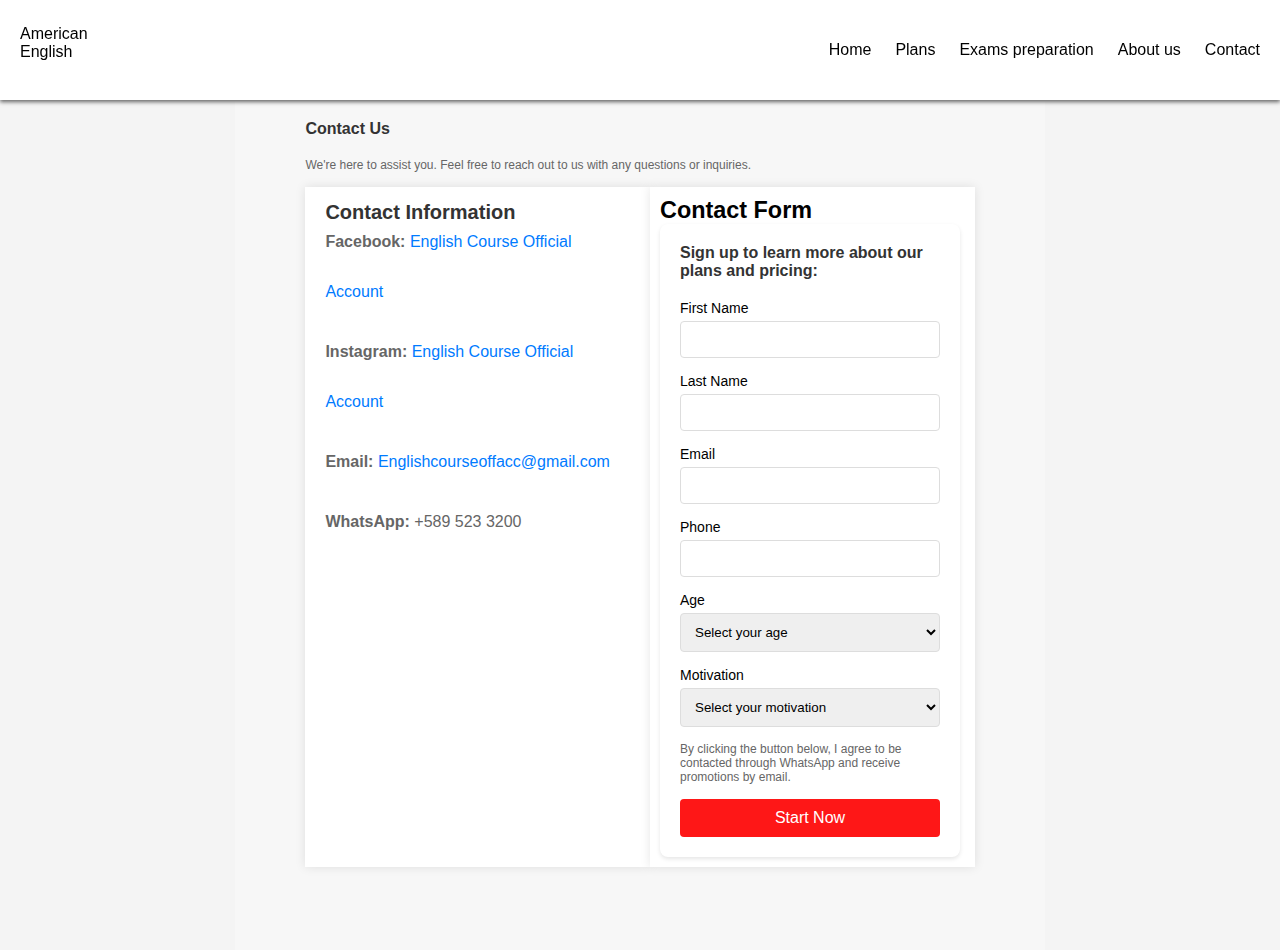
<file: pages/contact.html>
<!DOCTYPE html>
<html lang="en">
<head>
    <meta charset="UTF-8">
    <meta name="viewport" content="width=device-width, initial-scale=1.0">
    
    <link rel="stylesheet" href="../styles/styles.css">
    <link rel="stylesheet" href="../styles/stylesPages/contact.css">

    <link rel="preconnect" href="https://fonts.googleapis.com">
    <link rel="preconnect" href="https://fonts.gstatic.com" crossorigin>
    <link href="https://fonts.googleapis.com/css2?family=Inter:wght@200;300;500;600;800&display=swap" rel="stylesheet">
    <title>Contact</title>
</head>
<body>
    <header>
        <nav class="nav-bar">
            <div>
                <a href="/index.html">American English</a>
            </div>
            <ul class="ul-nav-bar">
                <li><a href="../index.html">Home</a></li>   
                <li><a href="./plans.html">Plans</a></li>   
                <li><a href="./exams.html">Exams preparation</a></li>   
                <li><a href="./aboutUs.html">About us</a></li>   
                <li><a href="./contact.html">Contact</a></li>   
            </ul>
        </nav>
    </header>

    <!-- Contact Section -->
    <section id="contact">
        <div class="container">
            <h2>Contact Us</h2>
            <p>We're here to assist you. Feel free to reach out to us with any questions or inquiries.</p>

            <div class="contact-details">
                <div class="contact-info">
                    <h3>Contact Information</h3>
                    <p><strong>Facebook:</strong> <a href="https://www.facebook.com/EnglishCourseOfficialAccount" target="_blank">English Course Official Account</a></p>
                    <p><strong>Instagram:</strong> <a href="https://www.instagram.com/EnglishCourseOfficialAccount" target="_blank">English Course Official Account</a></p>
                    <p><strong>Email:</strong> <a href="mailto:Englishcourseoffacc@gmail.com">Englishcourseoffacc@gmail.com</a></p>
                    <p><strong>WhatsApp:</strong> +589 523 3200</p>
                </div>

                <div class="contact-form">
                    <h3>Contact Form</h3>
                    
      <section class="signupSection">
        <form id="signup-form">
            <h2>Sign up to learn more about our plans and pricing:</h2>

            <div>
                <label for="first-name">First Name</label>
                <input type="text" id="first-name" name="first-name" required>
            </div>

            <div>
                <label for="last-name">Last Name</label>
                <input type="text" id="last-name" name="last-name" required>
            </div>

            <div>
                <label for="email">Email</label>
                <input type="email" id="email" name="email" required>
            </div>

            <div>
                <label for="phone">Phone</label>
                <input type="tel" id="phone" name="phone"required>
            </div>
                
            <div>
                <label for="age">Age</label>
                <select id="age" name="age" required>
                    <option value="" disabled selected>Select your age</option>
                    <option value="18-25">18-25</option>
                    <option value="26-35">26-35</option>
                    <option value="36-45">36-45</option>
                    <option value="46+">46+</option>
                </select>
            </div>

            <div>
                <label for="motivation">Motivation</label>
                <select id="motivation" name="motivation" required>
                    <option value="" disabled selected>Select your motivation</option>
                    <option value="studies">For studies</option>
                    <option value="hobby">As a hobby</option>
                    <option value="travel">For travel</option>
                    <option value="other">Other</option>
                </select>
            </div>

            <p>
                By clicking the button below, I agree to be contacted through WhatsApp and receive promotions by email.
            </p>
            
            <button id="saveButton" type="submit">Start Now</button>
        </form>
        
    </section>
</main>
                </div>
            </div>
        </div>
        
    </section>
    <script src="../js/contact-dom.js" type="module"></script>
    <script src="../js/contact-events.js" type="module"></script>
    <script src="../js/contact.js" type="module"></script>
</body>
</html>
</file>
<file: styles/styles.css>
* {
    margin: 0;
    padding: 0;
    transition: 0.1ms;
}

body {
    font-family: 'Inter', sans-serif;
    background-color: #f4f4f4;
    display: block;
    justify-content: center;
    align-items: center;
    height: 100vh;
}

header {
    position: fixed;
    top: 0;
    left: 0;
    width: 100vw;
    height: 6.25rem;
    border-radius: 0px;
    background: #ffffff;
    box-shadow:  0px 2px 4px #656565;
}

header .nav-bar {
    box-sizing: border-box;
    display: flex;
    width: 100%;
    height: 100%;
    flex-direction: row;
    justify-content: space-between;
    align-items: center;
    padding: 16px 20px;

}

.ul-nav-bar {
    display: flex;
    flex-direction: row;
    justify-content: right;
    align-items: center;
    gap: 1.5rem;
    width: 100%;
}
a{
 text-decoration: none;
 color: black;

}

ul {
   list-style-type: none;
}

.sectionPresentation {
    display: flex;
    flex-direction: column;
    gap: 2rem;
    padding: 3rem 6rem;
    margin-top: 100px;
}

.buttonPresentation {
    display: flex;
    width: 100%;
    justify-content: left;
}

.titlePresentation {
    font-family: 'Inter', sans-serif;
    font-size: 60px;
    color: red;

}

.subTilePresentation {
    font-size: 16px;
    font-weight: 500;
    color: rgb(2, 4, 38);
}

.containerText {
    width:50%;
    display: flex;
    flex-direction: column;
    gap: 1rem;
}

.buttonPresentation button {
    padding: 14px 20px;
    border-radius: 1rem;
    border: none;
    font-size: 1rem;
}

.cardPlans {
    box-sizing: border-box;
    display: grid;
    grid-template-columns: repeat(3, 1fr);
    grid-gap: 3rem;
    padding: 3rem 6rem;
}

.cardsContainerPlans {
    display: flex;
    flex-direction: column;
    background-color: #0f062d;
    padding: 20px;
    border-radius: 1.2rem;
    color: #fff;
    
}

.buttonCards{
    padding: 14px 20px;
    border-radius: 1.2rem;
    border: none;
    font-size: 1rem;
}

.titleCard {
    padding-bottom: 12px;
}

.containerBtn {
 padding-top: 3rem;
}

* {
    margin: 0;
    padding: 0;
    transition: 0.1ms;
}

body {
    font-family: 'Inter', sans-serif;
    height: 100vh;
}

header {
    position: fixed;
    top: 0;
    left: 0;
    width: 100vw;
    height: 6.25rem;
    border-radius: 0px;
    background: #ffffff;
    box-shadow:  0px 2px 4px #656565;
}

header .nav-bar {
    box-sizing: border-box;
    display: flex;
    width: 100%;
    height: 100%;
    flex-direction: row;
    justify-content: space-between;
    align-items: center;
    padding: 16px 20px;
    z-index: 100;
}

.ul-nav-bar {
    display: flex;
    flex-direction: row;
    justify-content: right;
    align-items: center;
    gap: 1.5rem;
    width: 100%;
}
a{
 text-decoration: none;
 color: black;
}
ul {
    list-style-type: none;
 }
     
 
/* footer */

footer {

    background-color: red;
    height: 200px;
    padding: 3rem 6rem;
    color: #fff;
}

.footerContainer {
    display: grid;
    grid-template-columns: repeat(2, 1fr);
}

.socialMedias {
    display: flex;
    flex-direction: column;
    gap: 2rem;
}

.socialMedias a {
    color: #fff;   
    display: flex;
    flex-direction: row;
    align-items: center;
    gap: 1rem; 
}

.boxInformation {
    padding: 3rem 6rem;
}

.boxInformation h3{
    text-align: center;
}

.boxInformation img{
width: 400px;
height: 300px;
}


.boxInformation-content {
    display: flex;
    flex-direction: row;
    justify-content: center;
    gap: 2rem;

}
</file>
<file: styles/stylesPages/contact.css>
/* Contact Section Styles */
#contact {
    height: 100%;
    margin-top: 20px;
    background-color: #f7f7f7;
    padding-top: 80px;
    font-size: 20px;
}

.container {
    max-width: 800px;
    margin: 50px;
    padding: 20px;
    
}

h2 {
    font-size: 50px;
    color: #333;
}

.contact-details {
    display: flex;
    flex-wrap: wrap;
    justify-content:space-between
}

.contact-info {
    flex: 1;
    padding: 20px;
    background-color: #fff;
    box-shadow: 0 0 10px rgba(0, 0, 0, 0.1);
    margin-bottom: 20px;
}

.contact-info h3 {
    line-height: 10px;
    font-size: 20px;
    color: #333;
}

.contact-info p {
    line-height: 50px;
    font-size: 16px;
    color: #666;
    margin-bottom: 10px;
}

.contact-info a {
    color: #007BFF;
    text-decoration: none;
}

.contact-info a:hover {
    text-decoration: underline;
}

.contact-form {
    flex: 1;
    padding: 10px;
    background-color: #fff;
    box-shadow: 0 0 10px rgba(0, 0, 0, 0.1);
    margin-bottom: 20px;
}
body {
    font-family: Arial, sans-serif;
    background-color: #f4f4f4;
    display: flex;
    justify-content: center;
    align-items: center;
    height: 100vh;
    margin: 0;
}

form {
    background: #fff;
    padding: 20px;
    border-radius: 8px;
    box-shadow: 0 2px 4px rgba(0,0,0,0.1);
    width: 300px;
    box-sizing: border-box;
}

h2 {
    font-size: 16px;
    margin-bottom: 20px;
}

div {
    margin-bottom: 15px;
}

label {
    display: block;
    margin-bottom: 5px;
    font-size: 14px;
}

input[type="text"],
input[type="email"],
input[type="tel"],
select {
    width: 100%;
    padding: 10px;
    border: 1px solid #ddd;
    border-radius: 4px;
    box-sizing: border-box;
}

button {
    background-color: #fe1717;
    color: #fff;
    padding: 10px;
    border: none;
    border-radius: 4px;
    width: 100%;
    cursor: pointer;
    font-size: 16px;
}

button:hover {
    background-color: #218838;
}

p {
    font-size: 12px;
    color: #666;
    margin-bottom: 15px;
}
</file>
